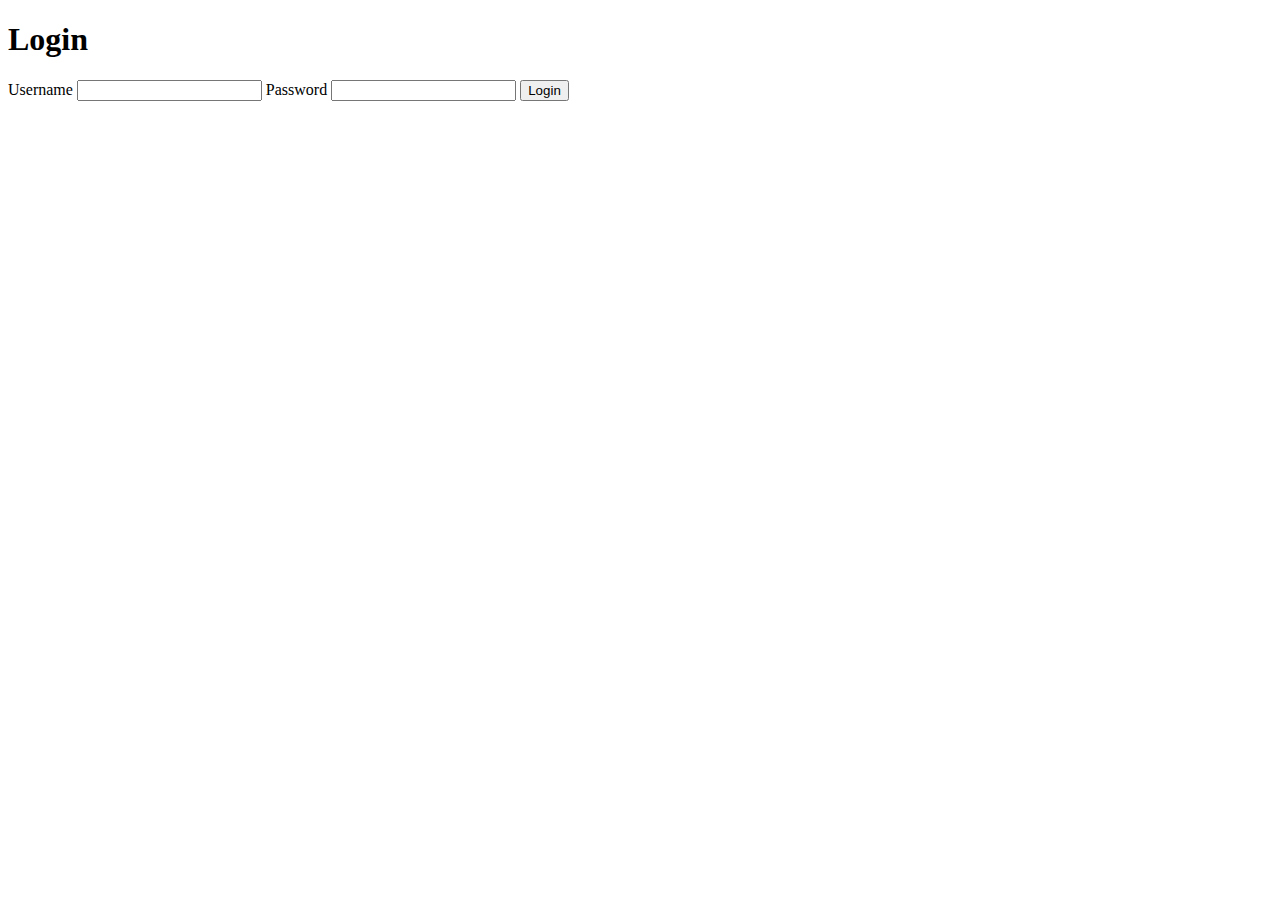
<file: templates/login.html>
<!DOCTYPE html>
<html lang="en">
<head>
    <meta charset="UTF-8">
    <meta name="viewport" content="width=device-width, initial-scale=1.0">
    <title>Blog - Login</title>
</head>
<body>
    <h1>Login</h1>
    <form method="POST" action="{{ url_for('main.login') }}">
        <label>Username</label>
        <input type="text" name="username" required>
        
        <label>Password</label>
        <input type="password" name="password" required>
        
        <input type="submit" value="Login">
    </form>
</body>
</html>
</file>
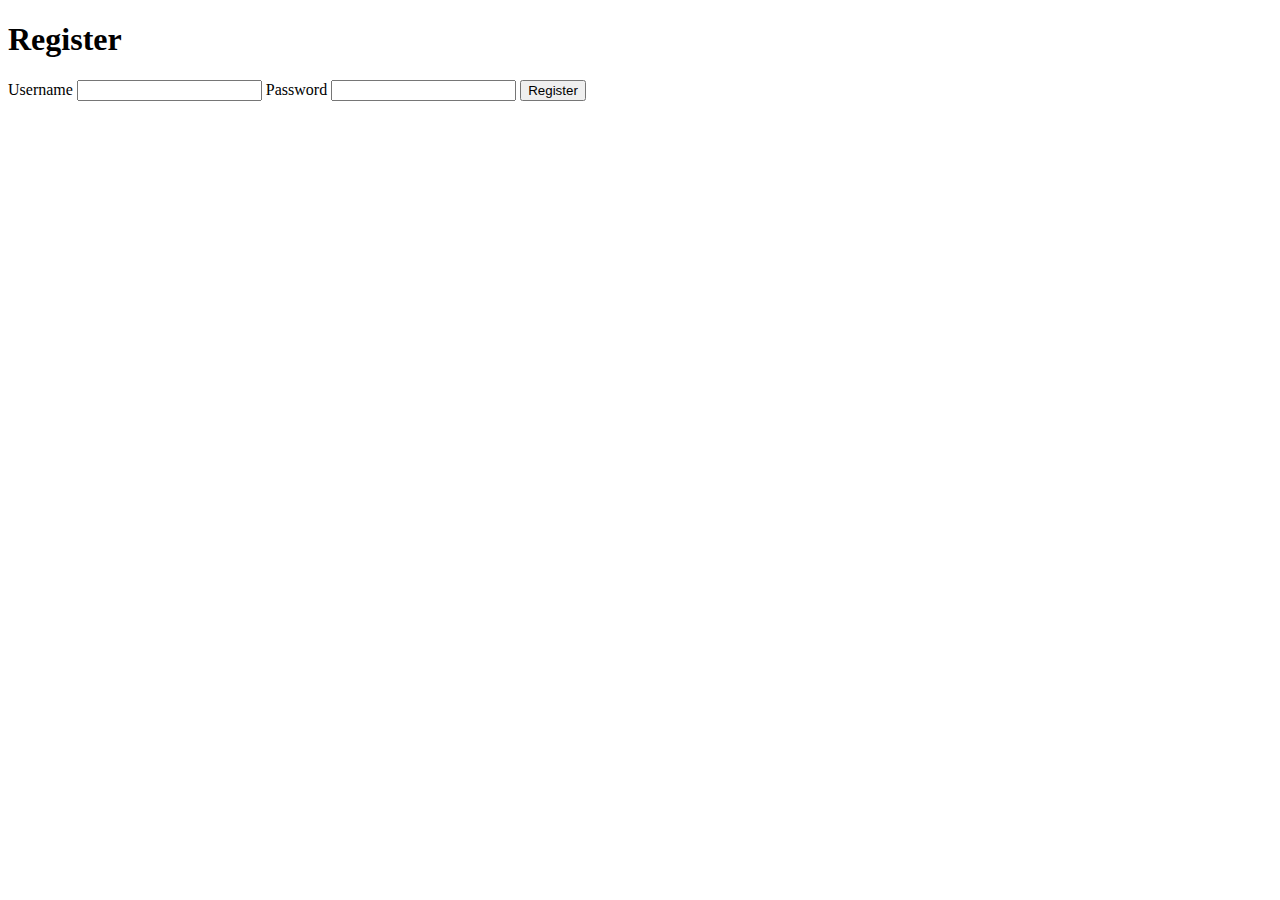
<file: templates/register.html>
<!DOCTYPE html>
<html lang="en">
<head>
    <meta charset="UTF-8">
    <meta name="viewport" content="width=device-width, initial-scale=1.0">
    <title>Blog - Register</title>
</head>
<body>
    <h1>Register</h1>
    <form method="POST" action="{{ url_for('main.register') }}">
        <label>Username</label>
        <input type="text" name="username" required>
        
        <label>Password</label>
        <input type="password" name="password" required>
        
        <input type="submit" value="Register">
    </form>
</body>
</html>
</file>
